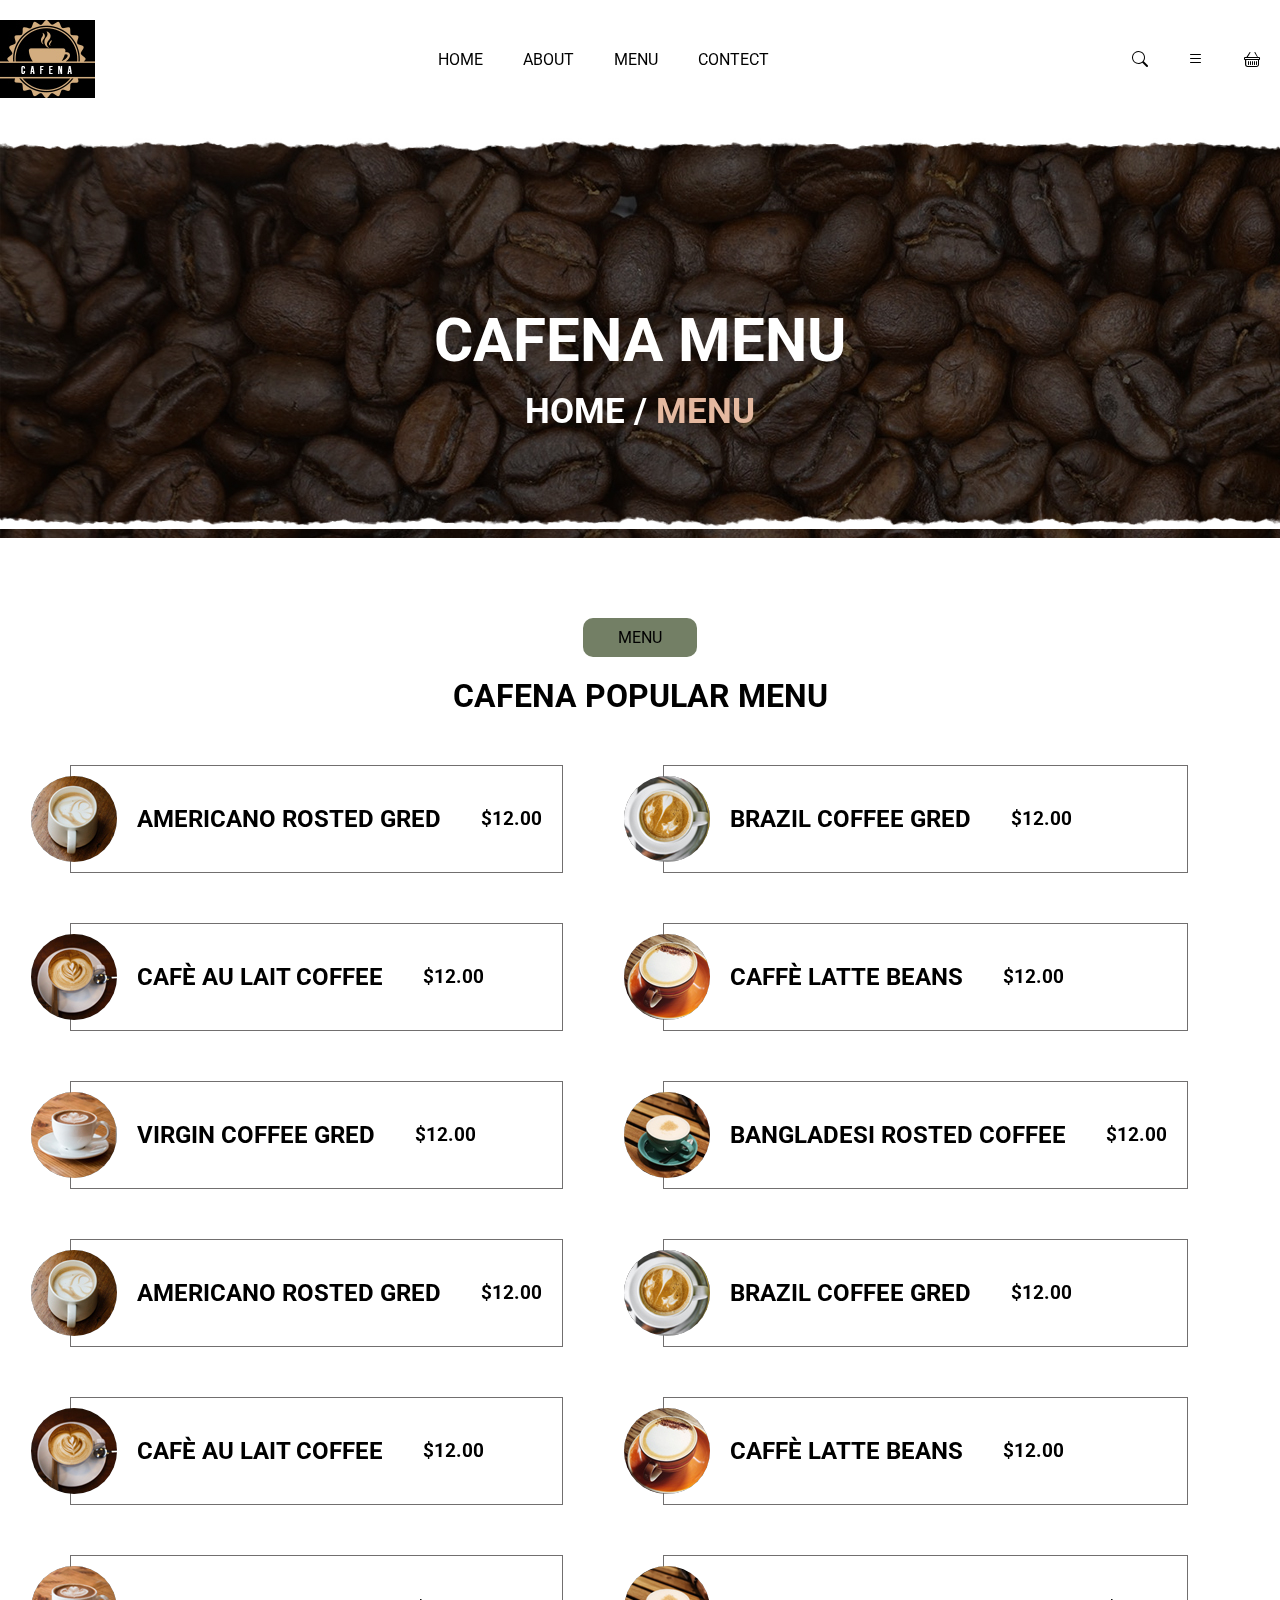
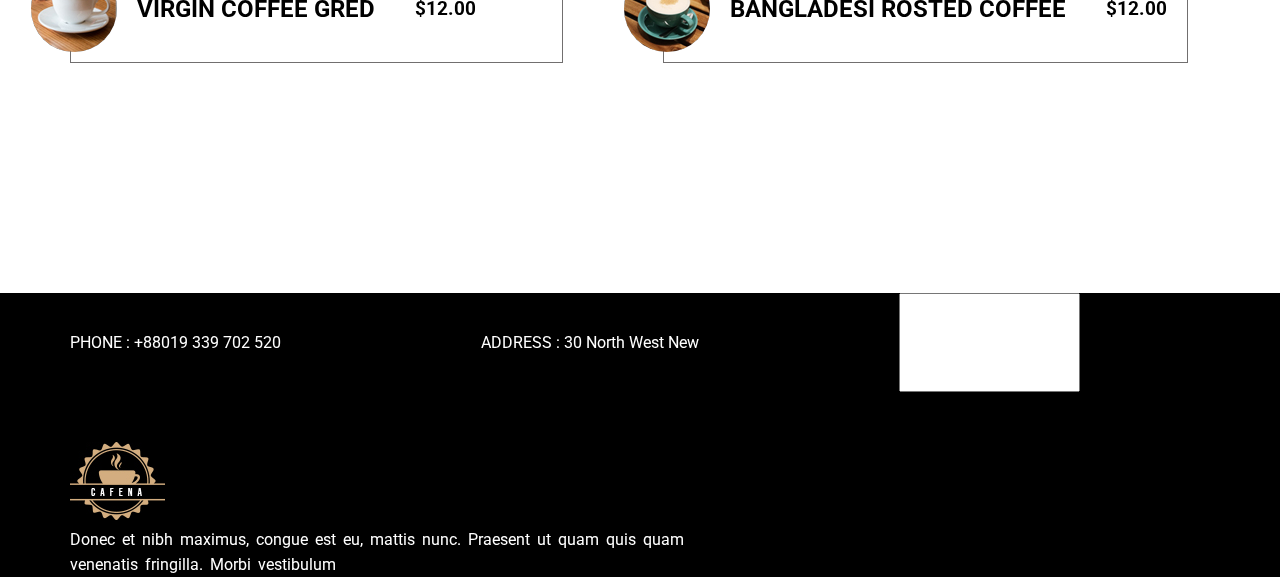
<file: menu.html>
<!DOCTYPE html>
<html lang="en">
<head>
      <meta name="viewport" content="width=device-width, initial-scale=1.0, maximum-scale=1.0, user-scalable=no" />
      <link rel="preconnect" href="https://fonts.googleapis.com">
<link rel="preconnect" href="https://fonts.gstatic.com" crossorigin>
<link href="https://fonts.googleapis.com/css2?family=Roboto:ital,wght@0,100;0,300;0,400;0,500;0,700;1,100;1,300;1,400&display=swap" rel="stylesheet">
<meta name="viewport" content="width=device-width, initial-scale=1.0">
      <link rel="stylesheet" href="https://cdn.jsdelivr.net/npm/bootstrap-icons@1.10.2/font/bootstrap-icons.css">
      <title>Cafena-coffee shope</title>
      <script src="https://cdnjs.cloudflare.com/ajax/libs/wow/1.1.2/wow.min.js" integrity="sha512-Eak/29OTpb36LLo2r47IpVzPBLXnAMPAVypbSZiZ4Qkf8p/7S/XRG5xp7OKWPPYfJT6metI+IORkR5G8F900+g==" crossorigin="anonymous" referrerpolicy="no-referrer"></script>
      <link
    rel="stylesheet"
    href="https://cdnjs.cloudflare.com/ajax/libs/animate.css/4.1.1/animate.min.css"
  />
      <link rel="stylesheet" href="css/style.css">
      <link rel="stylesheet" href="css/about.css">
      <link rel="stylesheet" href="css/menu.css">
      <title>Document</title>
</head>
<body>

      <header class="d-flex jc-sb ai-center header  animate__backInDown wow animate__animated">
            <img class="logo" src="images/logo.jpg">
            <nav class="nav">
             <ul class="d-flex li ">
                <li><a href="index.html">HOME</a></li>
                <li><a href="about.html">ABOUT</a></li>
                <li><a href="#">MENU</a></li>
                <li><a href="#">CONTECT</a></li>
             </ul>
            </nav>
            <div class="d-flex icons ai-center">
             <i class="bi bi-search"></i>
             <i class="bi bi-list"></i>
             <i class="bi bi-basket"></i>
            </div>
       </header>


       <div class="back-img animate__backInLeft wow animate__animated">
            <div class="top">
                  <img src="images/top.jpg">
            </div>
            <div class="aboutcaf animate__backInRight wow animate__animated">
            <h1>CAFENA MENU</h1>
            <h3>HOME /
                 <span>MENU</span> </h3>
      </div>

      <div class="downm">
            <img src="images/down.jpg">
      </div>
       </div>



       <div class="container animate__zoomIn wow animate__animated">
            <div class="mar">
            <div class="cafena">
                  <p>MENU</p>
                  <h1>CAFENA POPULAR MENU</h1>
            </div>

            <div class="d-flex food">
                  <div class="boxes1 animate__fadeInLeft wow animate__animated" >
                       <div class="b1 d-flex ai-center">
                        <img src="images/small.jpg" >
                        <h2>AMERICANO ROSTED GRED</h2>
                        <h3>$12.00</h3>
                       </div>

                       <div class="b1 d-flex ai-center">
                        <img src="images/small2.jpg" >
                        <h2>CAFÈ AU LAIT COFFEE</h2>
                        <h3>$12.00</h3>
                       </div>

                       <div class="b1 d-flex ai-center">
                        <img src="images/small3.jpg" >
                        <h2>VIRGIN COFFEE GRED</h2>
                        <h3>$12.00</h3>
                       </div> 

                       <div class="b1 d-flex ai-center">
                        <img src="images/small.jpg" >
                        <h2>AMERICANO ROSTED GRED</h2>
                        <h3>$12.00</h3>
                       </div>

                       <div class="b1 d-flex ai-center">
                        <img src="images/small2.jpg" >
                        <h2>CAFÈ AU LAIT COFFEE</h2>
                        <h3>$12.00</h3>
                       </div>

                       <div class="b1 d-flex ai-center">
                        <img src="images/small3.jpg" >
                        <h2>VIRGIN COFFEE GRED</h2>
                        <h3>$12.00</h3>
                       </div> 
                  </div>

                  <div class="boxes2 animate__fadeInRight wow animate__animated">
                        <div class="b1 d-flex ai-center">
                         <img src="images/small4.jpg" >
                         <h2>BRAZIL COFFEE GRED</h2>
                         <h3>$12.00</h3>
                        </div>
 
                        <div class="b1 d-flex ai-center">
                         <img src="images/small5.jpg" >
                         <h2>CAFFÈ LATTE BEANS</h2>
                         <h3>$12.00</h3>
                        </div>
                        
                        <div class="b1 d-flex ai-center">
                         <img src="images/small6.jpg" >
                         <h2>BANGLADESI ROSTED COFFEE</h2>
                         <h3>$12.00</h3>
                        </div> 

                        <div class="b1 d-flex ai-center">
                              <img src="images/small4.jpg" >
                              <h2>BRAZIL COFFEE GRED</h2>
                              <h3>$12.00</h3>
                             </div>
      
                             <div class="b1 d-flex ai-center">
                              <img src="images/small5.jpg" >
                              <h2>CAFFÈ LATTE BEANS</h2>
                              <h3>$12.00</h3>
                             </div>
                             
                             <div class="b1 d-flex ai-center">
                              <img src="images/small6.jpg" >
                              <h2>BANGLADESI ROSTED COFFEE</h2>
                              <h3>$12.00</h3>
                             </div> 
                   </div>
            </div>
      </div>
      </div>


      <div class="last">
            <div class="container">
                 <div class="footer d-flex">
                       <p>PHONE :
                             +88019 339 702 520
                             </p>
                       <p class="ADDRESS">ADDRESS :
                             30 North West New</p>
                             <input type="text">
                 </div>
     
     
                 <div class="Donec">
                       <img src="images/logo.jpg">
                       <p>Donec et nibh maximus, congue est eu, mattis nunc. Praesent ut quam quis quam<br> venenatis fringilla. Morbi vestibulum</p>
                 </div>
            </div>
           </div>
      
</body>
</html>
</file>
<file: css/style.css>
*{margin: 0px;
      padding: 0px;
      box-sizing: border-box;
}
body{background-color: #000; font-family: 'Roboto', sans-serif;}
.d-flex{display: flex;}
.container{width: 1140px;margin: auto;}
.jc-sb{justify-content: space-between;}
.jc-sa{justify-content: space-around;}
.jc-center{justify-content: center;}
.ai-center{align-items: center;}
a{text-decoration: none;}
li{list-style: none;}
i{color: #fff;}
.li li a{color: #fff; padding: 0px 20px;}
.icons i{
      padding: 0px 20px;
}

.header{
      margin: 20px 0px;
      border-bottom: 1px solid #444141;
      padding-bottom: 20px;
}
.li a{
      transition: 0.5s;
}
.li a:hover{
      color: #f42b5f;
      border-bottom: 1px solid #f42b5f;
}
.bg{
      background-image: url(../images/bg3.jpg);
      background-repeat: no-repeat;
      background-size: cover;
      height: 500px;
}

.center{
      color: #fff;
      padding: 38px 40px;
}
.center h1{
      font-size: 60px;
      padding: 20px 0px;
}
.center p{
      font-size: 15px;
      padding-bottom: 45px;
}
.center2 a{
      color: #fff;
      padding: 10px 20px;
      font-weight: bold;
      color: #fff;
      border: 1px solid #716f6f;
      transition: 0.8s;
      border-radius: 10px;
}

.center2 a:hover{
      background-color: #f42b5f;
}
.twitter a{
      padding: 0px 30px;
      color: #fff;
}
.twitter{
      font-weight: bold;
      margin-top: 50px;
     margin-left: -25px;
      
}

.boxes{
      color: #fff;
      margin: 140px 0px;
}
.box1{
      border: 1px solid #716f6f;
      width: 30%;
      padding: 40px 20px;
      
}

.box1 p{
      padding: 10px 0px;
      font-size: 20px;
}
.box1 h1{
      font-size: 40px;
}

.bg11{
      background-image: url(../images/box1-bg.jpg);
      transition: 0.5s;
}
.bg11:hover{
      transform: scale(1.2);
}

.bg12{
      background-image: url(../images/box2-bg.jpg);
      transition: 0.5s;
}
.bg12:hover{
      transform: scale(1.2);
}

.bg13{
      background-image: url(../images/box3.bg.jpg);
      transition: 0.5s;
}
.bg13:hover{
      transform: scale(1.2);
}




.two-fix{
      color: #fff;
      background-color: #03020c;
}

.front img{
      width: 100%;
      height: 500px;
}

.our{
      width: 50%;
      padding-left: 80px;
      margin: 50px 0px;
      text-align: left;
}
.our h1{
      padding-bottom: 30px;
}

.firstp {
      padding: 10px 10px;
      background-color: #737f65;
      width: 25%;
      margin: 20px 0px;
      border-radius: 10px;
      
}

.secondp{
      padding-bottom: 30px;
      line-height: 30px;
}
.thirip{
      line-height: 30px;
}
.wid{
      width: 90%;
}


.cafena{
      color: #fff;
      text-align:center;
}
.cafena p{
      background-color: #737f65;
      width: 10%;
      margin: auto;
      padding: 10px 0px;
      border-radius: 10px;
      margin-bottom: 20px;
}

.b1{
      color: #fff;
      border: 1px solid #716f6f;
      padding: 10px 0px;
      margin: 20px 0px;
}
.b1 h2{
      padding: 0px 20px;
}
.b1 h3{
      padding: 0px 20px;
}

.b1 img{
      margin-left: -40px;
}


.boxes2{
      margin-left: 100px;
}

.mar{
      margin: 80px 0px;
}


.coffee{
      color: #fff;
      width: 47%;
}

.coffee h1{
      font-size: 34px;
      padding: 25px 0px;
      font-weight: bold;
}

.coffee p{
      line-height: 25px;
      word-spacing: 3px;
      padding-bottom: 50px;
}

.coffee a{
      background-color: #71835d;
      padding: 15px 30px;
      border-radius: 10px;
}

.machine img{
      margin-left: 150px;
}

.MACHINEBUY{
      padding: 20px 0px;
}

.FEEDBACK{
      color: #fff;
      text-align: center;
      width: 50%;
      margin: auto;
}
.FEEDBACK a{
      background-color: #71835d;
      padding: 5px 15px;
}

.FEEDBACK h1{
      padding: 30px 0px;
      font-size: 45px;
}
.line{
      padding-bottom: 20px;
}
.small{
      padding: 20px 0px;
}
.FEEDBACK h3{
      padding: 10px 0px;
}
.FEEDBACK p{
      word-spacing: 3px;
}

.FEEDBACK{
      padding: 50px 0px;
}

.BLOG{
     text-align: center;
      color: #fff;
}
.BLOG h1{
      padding-bottom: 50px;
}
.BLOG a{
      padding: 10px 0px;
}


.RASALINA{
      color: #fff;
      border: 1px solid #737f65;
      padding: 10px 25px;
      width: 108%;
      margin-top: -10px;
}
.RASALINA a{
      color: #fff;
}

.kkk{
      width: 30%;
      transition: 0.7s;
}

.kkk:hover{
      transform: scale(1.1);
}
.RASALINA p{
      font-size: 15px;
      padding-top: 10px;
}
.RASALINA h1{
      font-size: 21px;
      padding: 20px 0px;
}
.RASALINA a{
      padding-bottom: 10px;
}

.down{
      border-bottom: 1px solid #716f6f;
      padding-bottom: 110px;
}


.up i{
      font-size: 50px;
      border: 1px solid #716f6f;
      border-radius: 100%;
      padding: 10px 16px;
      background-color: #000;
      
}

.up{
      margin-top: -30px;
      color: #fff;
      text-align: center;
}
.up p{
      margin-top: 30px;
}

.up i:hover{
      background-color: #716f6f;
      border-radius: 100%;
      padding: 10px 16px;
}








@media(max-width: 1024px){
      .container{
            width: 90%;
      }
      .last1{
            width: 108%;
      }
      .boxes{
            flex-wrap: wrap;
      }
      .box1{
            width: 50%;
      }
      
}


@media(max-width: 768px){
      .food{
            flex-wrap: wrap;
      }
      .boxes1{
           margin: auto;
      }
}

@media(max-width: 425px){
      .icons{
            order: 2;
      }
      .logo{
            order: 1;
      }
      .nav{
            order: 3;
            padding: 10px 30px;
      }
      .header{
            flex-wrap: wrap;
      }
      .MACHINEBUY{
            flex-wrap: wrap;
      }
      .boxes2{
           margin: auto;
      }
      .center h1 {
            font-size: 40px;
        }
        .twitter a {
            padding: 0px 15px;
        }
        .twitter {
            margin-left: -10px;
        }
        .two-fix{
            flex-wrap: wrap;
        }
        .wid {
            width: 200%;
        }
        .our {
            padding-left: 35px;
        }
        .cafena p {
            width: 25%;
      }
      .b1 h2{
            font-size: 15px;
      }
      .b1 img {
            margin-left: 7px;
        }
        .coffee {
            width: 100%;
        }
        .machine img {
            margin-left: 40px;
        }
        .machine{
            padding-top: 50px;
        }
        .FEEDBACK {
            width: 100%;
        }
        .boxes3{
            flex-wrap: wrap;
        }
        .kkk{
            width: 100%;
        }
        .last1 {
            width: 100%;
        }
        .RASALINA{
            width: 100%;
        }
}

@media(max-width: 375px){
      .box1{
            width: 100%;
      }

      .li li a {
            padding: 0px 15px;
        }

        .center h1 {
            font-size: 30px;
        }

        .twitter a {
            padding: 0px 13px;
        }
}

@media(max-width: 320px){
      .li li a {
            padding: 0px 10px;
        }
        .center2{
            flex-wrap: wrap;
        }
        .center2 a {
            padding: 10px 8px;
            font-size: 15px;
      }
      .twitter{
            flex-wrap: wrap;
      }
      .twitter a{
            font-size: 20px;
            padding: 0px 85px;
      }
      .b1{
            flex-wrap: wrap;
            justify-content: center;
      }
      .down{
            width: 90%;
      }
        
}
</file>
<file: css/about.css>
*{
      margin: 0px;
      padding: 0px;
      box-sizing: border-box;
}

body{background-color: #fff;  font-family: 'Roboto', sans-serif;}
.d-flex{display: flex;}
.container{width: 1140px;margin: auto;}
.ta-center{
      text-align: center;
}
.jc-sb{justify-content: space-between;}
.jc-sa{justify-content: space-around;}
.jc-center{justify-content: center;}
.ai-center{align-items: center;}
a{text-decoration: none;}
li{list-style: none;}
i{color: #fff;}
.li li a{color: #fff; padding: 0px 20px;}
.icons i{
      padding: 0px 20px;
      color: #000;
}

.header{
      margin: 20px 0px;
      padding-bottom: 20px;
      border: none;
}
.li li a{
      transition: 0.5s;
      color: #000;
}
.li a:hover{
      color: #f42b5f;
      border-bottom: 1px solid #f42b5f;
}

.back-img{
      background-image: url(../images/bij2.jpg);
      background-repeat: no-repeat;
      height: 400px;
}

.back-img{
      margin-bottom: 60px;
}
.aboutcaf{
      color: #fff;
      text-align: center;
      padding-top: 11%;
      font-size: 30px;
      line-height: 70px;
}
.aboutcaf span{
      color: #e5b9a0;
}

.top img{
      mix-blend-mode: screen;
      width: 100%;
      padding-bottom: 10px;
      
}
.downm img{
      mix-blend-mode: screen;
      margin-top: 70px;
      width: 100%;
}

.man{
      background-color: #fff;
      width: 100%;
}


.man2{
      margin-top: -250px;
      width: 50%;
}
.mancup{
      padding-left: 100px;
      width: 100%;
      
}

.cup1{
      width: 100%;
}
.mancup a{
      background-color: #74522d;
      padding: 7px 20px;
      border-radius: 10px;
      color: #fff;
}
.mancup p{
      color: #7a7a7a;
}

.mancup h1{
      padding: 35px 0px;
      font-size: 35px;
}

.chek i{
      color: #000;
}

.chek{
      margin: 30px 0px;
}

.chek li{
      padding-bottom: 40px;
      font-size: 18px;
    font-weight: 500;
}


.chek i{
      border: 1px solid #000;
      padding: 5px 10px;
      font-size: 20px;
}

.chek i:hover{
      background-color: #7a7a7a;
}


.choosee{
       text-align: center;
}

.choosee a{
      background-color: #74522d;
      padding: 10px 15px;
      color: #fff;
      border-radius: 10px;
}

.choosee h1{
      font-size: 35px;
      padding: 20px 0px;
}


.testycoffee i{
      color: #000;
      font-size: 50px;
}

.testycoffee{
      text-align: center;
      border: 1px solid #83817f;
      width: 30%;
      padding: 50px 15px;
      border-radius: 10px;
}

.nfringilla{
      padding: 80px 0px;
}
.testycoffee h1{
      padding: 20px 0px;
      font-size: 25px;
}
.testycoffee p{
    color:#767371 ;  
    line-height: 30px;
}

.arrow i{
      border: 1px solid #7a7a7a;
      padding: 0px 10px;
      font-size: 25px;
      border-radius: 5px;
}
.arrow{
      margin-top: 40px;
}

.arrow i:hover{
      background-color: #776c62;
}

.uppar img{
      width: 140%;
      height: 650px;
}

.uppar2{
      background-color: #fff;
}

.uppar2 h1{
      font-size: 40px;
      line-height: 40px;
}

.uppar2 p{
      color: #7a7a7a;
      padding: 20px 0px;
      line-height: 30px;
}

.best-coffe__wrapper {
      position: relative;
      z-index: 2;
      background: #ffffff;
      box-shadow: 0px 14px 40px 0px rgb(220 220 220 / 30%);
      border-radius: 10px;
      border: 1px solid #E2DFDD;
      padding-top: 80px;
      padding-left: 100px;
      padding-right: 130px;
      padding-bottom: 80px;}

      .try{
            width: 90%;
      }


      .housing{
            padding: 80px 0px;
      }


      .ourchef a{
            background-color: #74522d;
            padding: 10px 12px;
            border-radius: 10px;
      }

      .ourchef h1{
            padding: 20px 0px;
      }

     .girl1 img{
      width: 80%;
     }
     .girl1 h3{
      padding: 20px 0px;
     }
     .girl1{
      border: 1px solid #000;
      text-align: left;
      width: 30%;
      padding: 40px 10px
     }

     .padding p{

     }

     .padding img{
      border-radius: 60px 60px 60px 0px;
     }

     .padding img:hover{
      border-radius: 0px 60px 60px 60px;
     }

     .last{
      background-color: #000;
     }

     .footer{
      color: #fff;
     }
     .footer p{
     margin: 40px 0px;
    
     }
     .ADDRESS{
      padding: 0px 200px;
     }


     .last{
      margin-top: 180px;
     }

     .Donec{
      color: #fff;
      word-spacing: 3px;
      line-height: 25px;
      padding-top: 50px;
     }

@media (max-width:1024px) {
      .container{
            width: 90%;
      }
      .three{
            flex-wrap: wrap;
      }
      .mancup{
            margin-top: 60px;
      }
      .housing{
            flex-wrap: wrap;
      }
      .uppar img {
            width: 100%;
            height: 500px;
            margin-left: 95px;
        }
        .downm img {
            margin-top: 115px;
        }
}

@media (max-width:768px){
      .uppar img {
            margin-left: 0px;
        }
        .downm img {
            margin-top: 150px;
        }
        .ADDRESS {
            padding: 0px 40px;
        }
}

@media (max-width:600px){
      .header{
            flex-wrap: wrap;
      }
      .logo{
            order: 1;
      }
      .nav{
            order: 3;
            flex-wrap: wrap;
      }
      .icons{
            order: 2;
      }
      .li li a{
            padding: 0px 45px;
      }
      .icons i {
            padding: 0px 24px;
        }
        .downm img {
            margin-top: 170px;
        }
}

@media (max-width:425px){
      .downm img {
            margin-top: 121px;
        }
        .li li a {
            padding: 0px 20px;
        }

        .top img {
            padding-bottom: 15px;
        }
        .mancup {
            padding-left: 3px;
        }
      .testycof{
            flex-wrap: wrap;
      }
      .testycoffee{
            width: 100%;
      }
      .choosee h1 {
            font-size: 25px;
        }
      .best-coffe__wrapper{
            padding-right: 52px;
            padding-left: 31px;
      }
      .secondlast{
            flex-wrap: wrap;
      }
      .girl1{
            width: 100%;
      }
      .padding{
            margin-left: 52px;
      }
      .last {
            margin-top: 80px;
        }
      input{
            display: none;
        }
        .ADDRESS {
            padding: 0px 10px;
        }
        .nav {
            order: 3;
            padding: 10px 25px;
        }
}

@media (max-width:375px){
      .nav {
            padding: 10px 0px;
        }
        .downm img {
            margin-top: 123px;
        }
        .li li a {
            padding: 0px 20px;
        }
}

@media (max-width:320px){
      .nav{
            flex-wrap: wrap;
      }
      .li li a {
            padding: 0px 8px;
        }
        .nav {
            padding: 10px 20px;
        }
        .uppar2 h1 {
            font-size: 30px;
        }
}
</file>
<file: css/menu.css>
*{margin: 0px;
      padding: 0px;
      box-sizing: border-box;
}

body{background-color: #fff;  font-family: 'Roboto', sans-serif;}
.d-flex{display: flex;}
.container{width: 1140px;margin: auto;}
.ta-center{
      text-align: center;
}
.jc-sb{justify-content: space-between;}
.jc-sa{justify-content: space-around;}
.jc-center{justify-content: center;}
.ai-center{align-items: center;}
a{text-decoration: none;}
li{list-style: none;}
i{color: #fff;}
.li li a{color: #fff; padding: 0px 20px;}
.icons i{
      padding: 0px 20px;
      color: #000;
}

.header{
      margin: 20px 0px;
      padding-bottom: 20px;
      border: none;
}
.li li a{
      transition: 0.5s;
      color: #000;
}
.li a:hover{
      color: #f42b5f;
      border-bottom: 1px solid #f42b5f;
}

.back-img{
      background-image: url(../images/bij2.jpg);
      background-repeat: no-repeat;
      height: 400px;
}

.back-img{
      margin-bottom: 60px;
}

.downm img{
      mix-blend-mode: screen;
      margin-top: 70px;
      width: 100%;
}


.b1{
      color: #fff;
      border: 1px solid #716f6f;
      padding: 10px 0px;
      margin: 50px 0px;
}
.b1 h2{
      padding: 0px 20px;
      color: #000;
}
.b1 h3{
      padding: 0px 20px;
      color: #000;
}

.b1 img{
      margin-left: -40px;
      border-radius: 100%;
      transition: 0.5s;
}

.b1 img:hover{
      transform: scale(1.2);
}


.boxes2{
      margin-left: 100px;
}

.mar{
      margin: 80px 0px;
}
.cafena{
      color: #000;
}

.footer{
      color: #fff;
     }
     .footer p{
     margin: 40px 0px;
    
     }
     .ADDRESS{
      padding: 0px 200px;
     }


     .last{
      margin-top: 180px;
     }

     .Donec{
      color: #fff;
      word-spacing: 3px;
      line-height: 25px;
      padding-top: 50px;
     }

     @media (max-width:1024px){
      .container{
            width: 90%;
      }
      .food{
            flex-wrap: wrap;
      }
      .b1{
            width: 100%;
      }
      .boxes2{
            margin: auto;
            width: 100%;
      }
      .boxes1{
            margin: auto;
            width: 100%;
      }

      .b1 img {
            margin-left: 28px;
        }

        .b1 h3{
            margin-left: 120px;
        }
        .b1 h2{
            margin-left: 200px;
        }

        .downm img {
            margin-top: 120px;
        }
     }

     @media (max-width:768px){
      .downm img {
            margin-top: 148px;
        }
        .b1 h2 {
            margin-left: 10px;
        }
        
     }

     @media (max-width:425px){
      .b1 h3 {
            margin-left: 0px;
        }
        .ADDRESS {
            padding: 0px 0px;
        }
        .downm img {
            margin-top: 189px;
        }
        .aboutcaf {
            font-size: 25px;
        }
     }

     @media (max-width:375px){
      .downm img {
            margin-top: 195px;
        }
        .b1 h2 {
            margin-left: 0px;
        }
        .b1 img {
            margin-left: 0px;
        }
     }

     @media (max-width:320px){
      .nav {
            padding: 10px 0px;
        }
        .li li a {
            padding: 0px 10px;
        }
        .b1{
            flex-wrap: wrap;
            text-align: center;
        }
        .b1 img {
            margin-left: 35px;
        }
        .b1 h3 {
            margin-left: 24px;
        }
        .last {
            margin-top: 0px;
        }
     }
</file>
